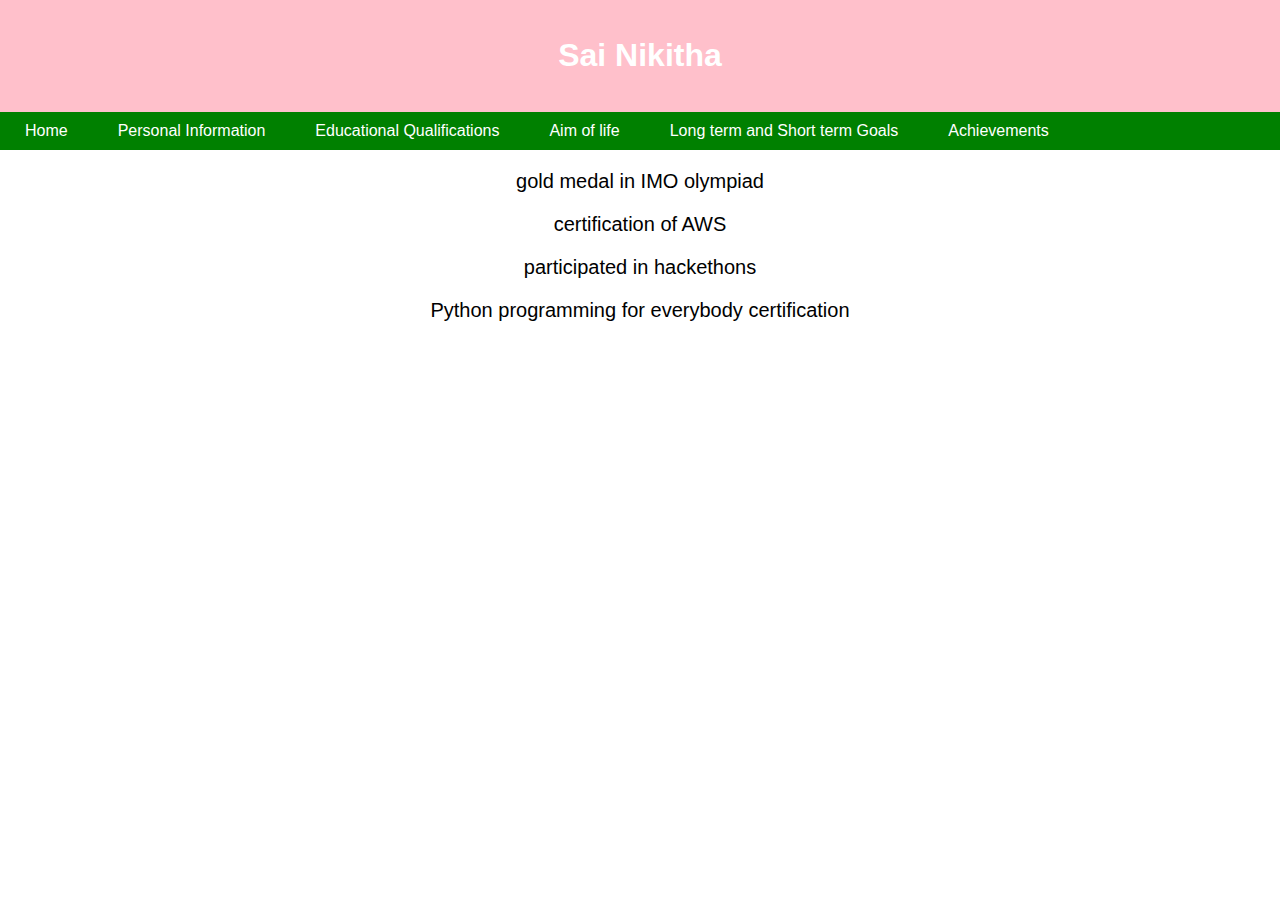
<file: Achievements.html>
<!DOCTYPE html>
<html lang="en">
<head>
 <meta charset="UTF-8">
 <meta name="viewport" content="width=device-width,initial-scale=1.0">
 <link rel="stylesheet" href="styling.css">
 <title>Sai Nikitha's Blog</title>
</head>
<body>
  <header>
   <h1>Sai Nikitha</h1>
  </header>
  <nav>
   <ul>
   <li><a href="Home.html">Home</a></li>
   <li><a href="Personal Information.html">Personal Information</a></li>
   <li><a href="Educational Qualifications.html">Educational Qualifications</a></li>
   <li><a href="Aim of life.html">Aim of life</a></li>
   <li><a href="Long term and Short term Goals.html">Long term and Short term Goals</a></li>
   <li><a href="Achievements.html">Achievements</a></li>
   </ul>
  </nav>
  </body>
  </html>    
<!DOCTYPE html>
<html>
<body>
    <p>gold medal in IMO olympiad</p>
       <p>certification of AWS</p>
       <p>participated in hackethons</p>
       <p>Python programming for everybody certification</p>
</body>
</html>
</file>
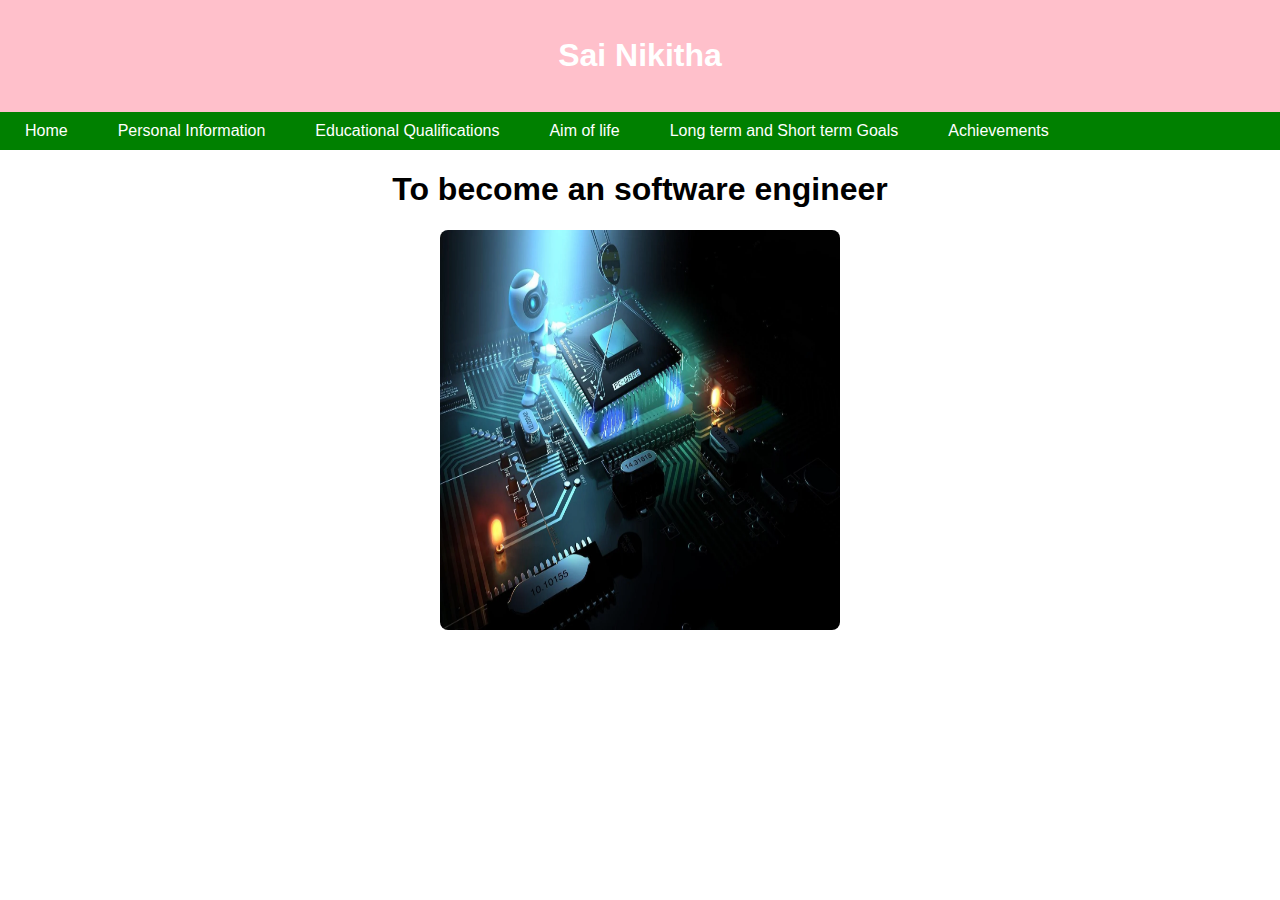
<file: Aim of life.html>
<!DOCTYPE html>
<html lang="en">
<head>
 <meta charset="UTF-8">
 <meta name="viewport" content="width=device-width,initial-scale=1.0">
 <link rel="stylesheet" href="styling.css">
 <title>Sai Nikitha's Blog</title>
</head>
<body>
  <header>
   <h1>Sai Nikitha</h1>
  </header>
  <nav>
   <ul>
   <li><a href="Home.html">Home</a></li>
   <li><a href="Personal Information.html">Personal Information</a></li>
   <li><a href="Educational Qualifications.html">Educational Qualifications</a></li>
   <li><a href="Aim of life.html">Aim of life</a></li>
   <li><a href="Long term and Short term Goals.html">Long term and Short term Goals</a></li>
   <li><a href="Achievements.html">Achievements</a></li>
   </ul>
  </nav>
  </body>
  </html>    
<!DOCTYPE html>
<html>
<body>
<h1 style="text-align:center">To become an software engineer</h1>
<img src="sw.webp" width="400px" height="400px">
</body>
</html>
</file>
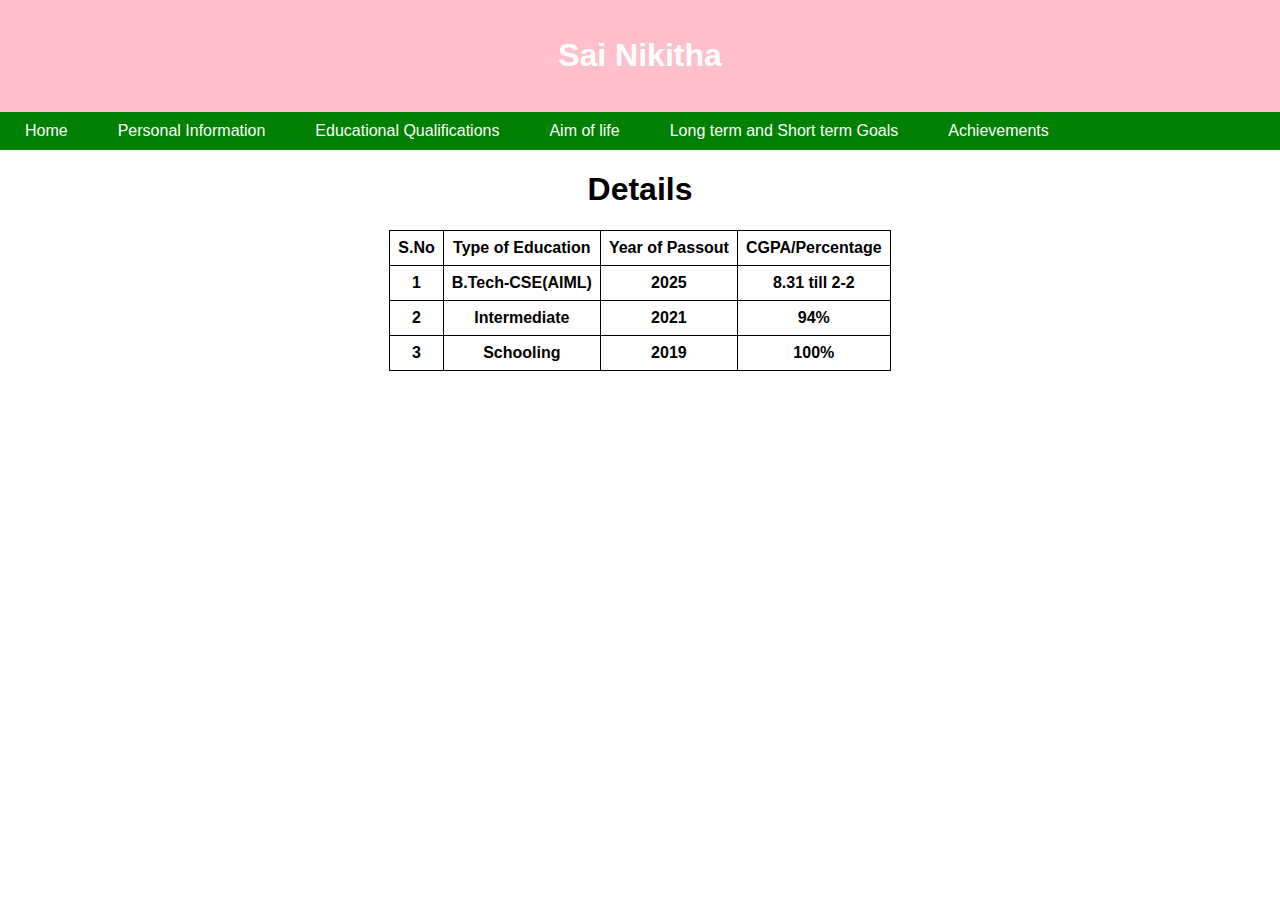
<file: Educational Qualifications.html>
<!DOCTYPE html>
<html lang="en">
<head>
 <meta charset="UTF-8">
 <meta name="viewport" content="width=device-width,initial-scale=1.0">
 <link rel="stylesheet" href="styling.css">
 <title>Sai Nikitha's Blog</title>
</head>
<body>
  <header>
   <h1>Sai Nikitha</h1>
  </header>
  <nav>
   <ul>
   <li><a href="Home.html">Home</a></li>
   <li><a href="Personal Information.html">Personal Information</a></li>
   <li><a href="Educational Qualifications.html">Educational Qualifications</a></li>
   <li><a href="Aim of life.html">Aim of life</a></li>
   <li><a href="Long term and Short term Goals.html">Long term and Short term Goals</a></li>
   <li><a href="Achievements.html">Achievements</a></li>
   </ul>
  </nav>
  </body>
  </html>    

<!DOCTYPE html>
<html>
<h1 style="text-align:center">Details</h1>
     <style>
      table{
            text-align:center;
            border:1px solid;
            border-collapse:collapse;
           }
     th,td{
            width="100";
            height="50";
            border:1px solid black;
            padding:8px;
           }
     </style>
     </head>
     <body>
     <table align="center">
     <tr>
     <th>S.No</th>
     <th>Type of Education</th>
     <th>Year of Passout</th>
     <th>CGPA/Percentage</th>
     </tr>
     <tr>
     <th>1</th>
     <th>B.Tech-CSE(AIML)</th>
     <th>2025</th>
     <th>8.31 till 2-2</th>
     </tr>
     <tr>
     <th>2</th>
     <th>Intermediate</th>
     <th>2021</th>
     <th>94%</th>
     </tr>
     <tr>
      <th>3</th>
      <th>Schooling</th>
      <th>2019</th>
      <th>100%</th>
      </tr>
    </table>
    </body>
    </html>
</file>
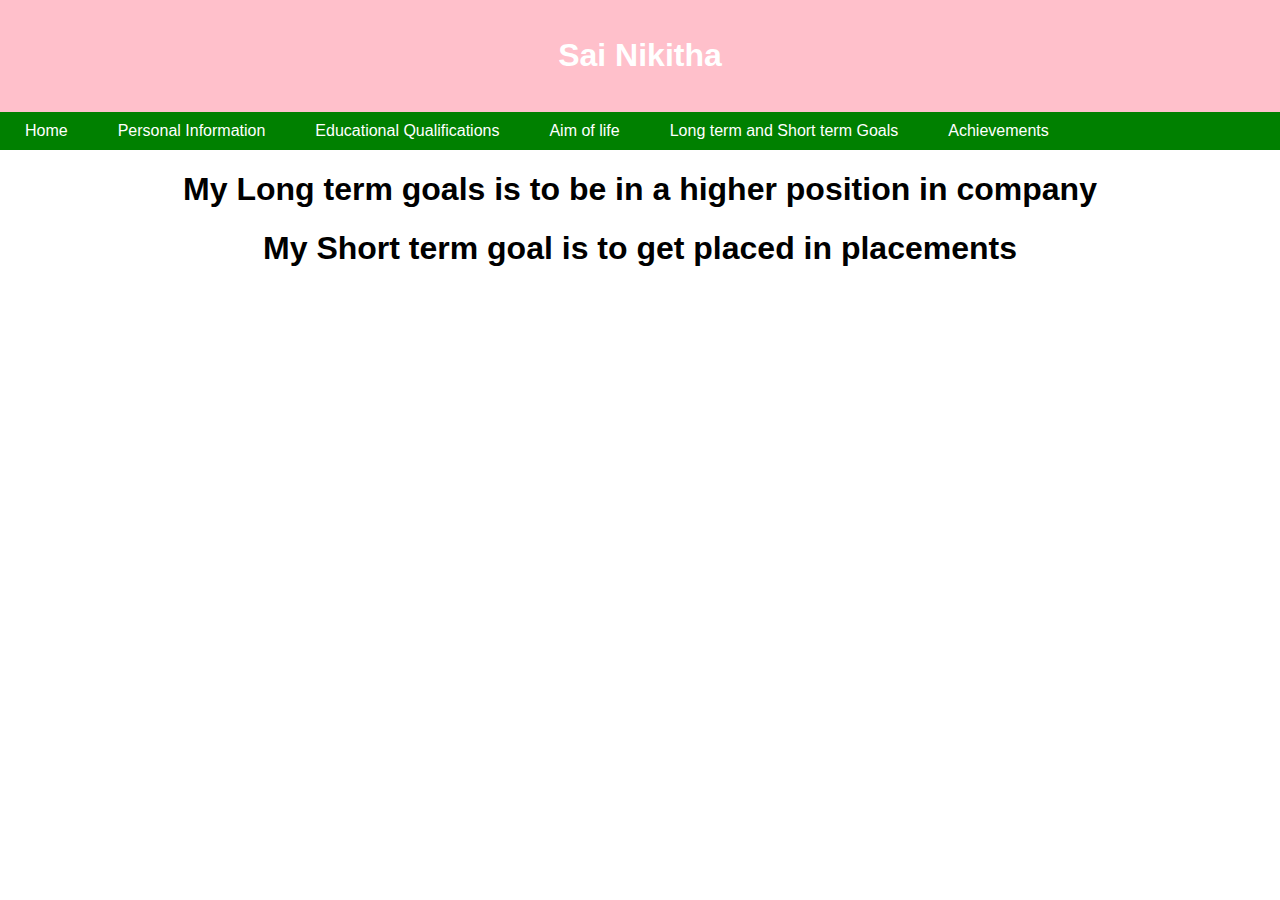
<file: Long term and Short term Goals.html>
<!DOCTYPE html>
<html lang="en">
<head>
 <meta charset="UTF-8">
 <meta name="viewport" content="width=device-width,initial-scale=1.0">
 <link rel="stylesheet" href="styling.css">
 <title>Sai Nikitha's Blog</title>
</head>
<body>
  <header>
   <h1>Sai Nikitha</h1>
  </header>
  <nav>
   <ul>
   <li><a href="Home.html">Home</a></li>
   <li><a href="Personal Information.html">Personal Information</a></li>
   <li><a href="Educational Qualifications.html">Educational Qualifications</a></li>
   <li><a href="Aim of life.html">Aim of life</a></li>
   <li><a href="Long term and Short term Goals.html">Long term and Short term Goals</a></li>
   <li><a href="Achievements.html">Achievements</a></li>
   </ul>
  </nav>
  </body>
  </html>    









<!DOCTYPE html>
<html>
<body>
   <h1 style="text-align:center">My Long term goals is to be in a higher position in company</h1>
       <h1 style="text-align:center">My Short term goal is to get placed in placements</h3>
</body>
</html>
</file>
<file: styling.css>
body{
     font-family:"Arial",sans-serif;
     margin:0;
     padding:0;
    }
header{
       background-color:pink;
       color:#fff;
       text-align:center;
       padding:1em;
      }
   nav{
        background-color:green;
      }
  nav ul{
         list-style-type:none;
         margin:0;
         padding:0;
         overflow:hidden;
        }
  nav li{
         float:left;
        }
  nav a{
        display:block;
        color:#fff;
        text-align:center;
        padding:10px 25px;
        text-decoration:none;
        
       }
 nav a:hover{
             background-color:#555;
            }
  section{
          padding:20px;
         }
p{
  text-align:center;
  font-size:20px;
 }
img{
    margin:auto;
    display:block;
    border-radius:8px;
   }
</file>
